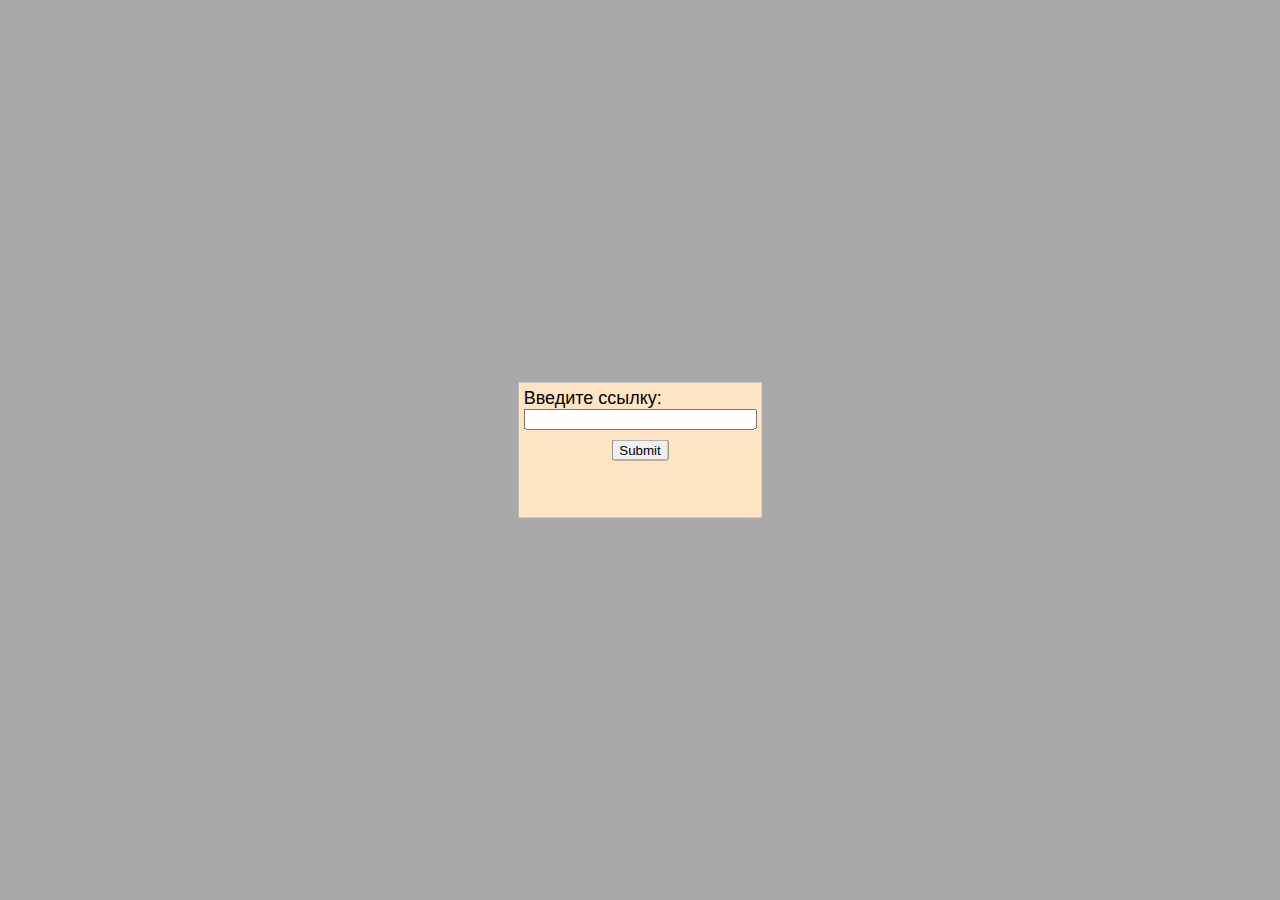
<file: index.html>
<html>
<head>
    <title>ShortLink</title>
    <link rel="stylesheet" type="text/css" href="./style.css">
    <meta charset="utf-8">
</head>
<body>
    <form class="box" name="link_form">
             <div class="box-element textbox">
                <a>Введите ссылку:</a>
                <input type="text" name="link" id="box-link"></input>
            </div>
            <div class="box-element">
                <input type="submit" name="button"></input>
            </div>
            <div class="box-element textbox" style="visibility: hidden;" id="box-response">
                <a>Ваша сокращенная ссылка:</a>
                <input type="text" id="response" onclick="this.select();" readonly></input>
            </div>
     </form>
     <script src='javascript.js'></script>
</body>
</html>
</file>
<file: style.css>
.box-element{
margin: 0 auto;
padding: 5;
display: table;
}
.box{
    background-color: bisque; 
    position: absolute;
    left: 50%;
    top: 50%;
    transform: translate(-50%, -50%);
    font-family: "Gill Sans", sans-serif;
    font-size: 18;
}
input[type=text]{
    width: 100%;
    margin: 0 auto;
}
.textbox{
    flex-direction: column;
    display: flex;
}
.block{
    font-family: "Gill Sans", sans-serif;
    font-size: 18;
}
body{
    background: darkgrey;
}
.shortText{
    display: block;
    width: 50px;
    height: 40px;
    border: 1px solid #000;
    border-radius: 20px;
    margin: 50px;
    position: relative;
  }
</file>
